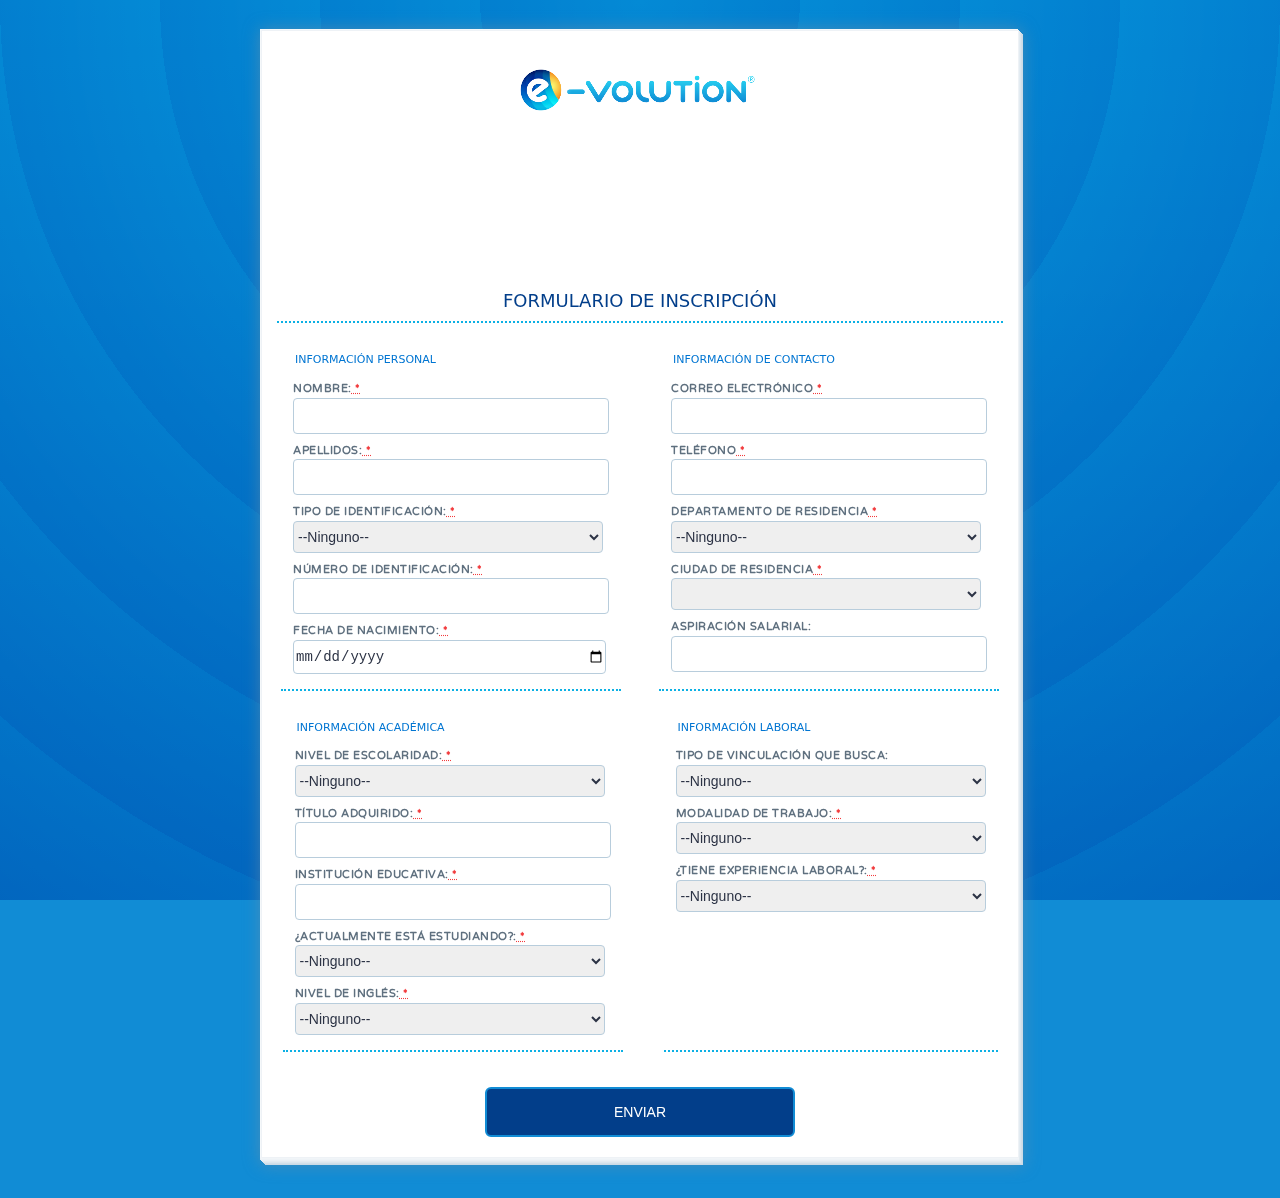
<file: public/index.html>
<!DOCTYPE html>
<html lang="es">
<head>
    <meta charset="UTF-8">
    <meta http-equiv="X-UA-Compatible" content="IE=edge">
    <meta name="viewport" content="width=device-width, initial-scale=1">
    <META HTTP-EQUIV="Content-type" CONTENT="text/html; charset=UTF-8">
    <link rel="preconnect" href="https://fonts.googleapis.com"><link rel="preconnect" href="https://fonts.gstatic.com" crossorigin><link href="https://fonts.googleapis.com/css2?family=Varela+Round&display=swap" rel="stylesheet">
    <link rel="stylesheet" href="leadform.css">
    <link rel="shortcut icon" href="https://www.e-volution.co/wp-content/themes/yootheme/cache/evo-favicon-540-d0a4e1f9.png" type="image/x-icon">
    <title>Formulario inscripción</title>
</head>
<body>
    <div class="fondo-azul">
        <form id="form" action="https://webto.salesforce.com/servlet/servlet.WebToLead?encoding=UTF-8" method="POST" >
            <h1><img class="img-sf" src="logo-evo.png" alt="Logo Salesforce"></h1>
            <h3>¿Quieres hacer parte de esta nueva oportunidad?</h3>
            <div id="formulario">
                <h2 id="titulo-form">Formulario de inscripción</h2>
                <input id="oid" type=hidden name="oid" value="00DDn000004Lt5Y">
                <input id="retURL" type=hidden name="retURL" value="https://www.e-volution.co/es/somos-diseno-desarrollo-tecnologia/">
                <select id="recordType"name="recordType" class="check">
                    <option id="tipoRegistro-Id" value=""></option>
                </select>  
                <input  id="00NDn00000FTSmW" name="00NDn00000FTSmW" type="checkbox" value="1" checked class="check"/>
                <select  id="lead_source" name="lead_source">
                    <option value="">--Elija una Opción--</option>
                    <option value="Web" selected = "true">Web</option>
                    <option value="Other">Other</option>
                </select>
                <input  id="company" maxlength="40" name="company" size="20" type="text" value="E-volution" class="check"/>
                <select  id="Campaign_ID" name="Campaign_ID" class="check">
                    <option id="campania-Id" value=""></option>
                </select>
                <section class="seccion-1">
                    <fieldset>
                        <legend>Información Personal</legend>
                        <label for="first_name">Nombre:<abbr title="Requerido" aria-label="Requerido"> * </abbr></label>
                        <br>
                        <input  id="first_name" maxlength="40" name="first_name" size="20" type="text"  required/><br>
                
                        <label for="last_name">Apellidos:<abbr title="Requerido" aria-label="Requerido"> * </abbr></label>
                        <br>
                        <input  id="last_name" maxlength="80" name="last_name" size="20" type="text"  required/><br>
            
                        <label for="00NDn00000FTR2t">Tipo de Identificación:<abbr title="Requerido" aria-label="Requerido"> * </abbr></label>
                        <br>
                        <select  id="00NDn00000FTR2t" name="00NDn00000FTR2t" title="Tipo de Identificación" required>
                            <option value="">--Ninguno--</option>
                            <option value="Tarjeta de Identidad">Tarjeta de Identidad</option>
                            <option value="Cédula de Ciudadanía">Cédula de Ciudadanía</option>
                            <option value="Cédula de Extranjería">Cédula de Extranjería</option>
                        </select><br>
            
                        <label for="00NDn00000FTR2y">Número de Identificación:<abbr title="Requerido" aria-label="Requerido"> * </abbr></label>
                        <br>
                        <input  id="00NDn00000FTR2y" maxlength="20" name="00NDn00000FTR2y" size="20" type="number" required/><br>
            
                        <label for="fecha-nacimiento">Fecha de nacimiento:<abbr title="Requerido" aria-label="Requerido"> * </abbr></label>
                        <br>
                        <input id="fecha-nacimiento" type="date" class="fecha-elegida" required>

                        <span class="dateInput dateOnlyInput">
                            <input  id="00NDn00000FTTBH" name="00NDn00000FTTBH" size="12" type="text" class="check"/>
                        </span><br>
                        

                    </fieldset>
                    <fieldset>
                        <legend>Información de contacto</legend>
                        <label for="email">Correo electrónico<abbr title="Requerido" aria-label="Requerido"> * </abbr></label>
                        <br>
                        <input  id="email" maxlength="80" name="email" size="20" type="email" required/><br>
            
                        <label for="phone">Teléfono<abbr title="Requerido" aria-label="Requerido"> * </abbr></label>
                        <br>
                        <input  id="phone" maxlength="40" name="phone" size="20" type="tel" onkeypress="return (event.charCode >= 48 && event.charCode <= 57)" required/><br>
                
                        <label for="00NDn00000FTrRm">Departamento de residencia<abbr title="Requerido" aria-label="Requerido"> * </abbr></label>
                        <br>
                        <select  id="00NDn00000FTrRm" name="00NDn00000FTrRm" title="Departamento de residencia" required onchange="cargarCiudades();">
                            <option value="">--Ninguno--</option>
                            <option value="Amazonas">Amazonas</option>
                            <option value="Antioquia">Antioquia</option>
                            <option value="Arauca">Arauca</option>
                            <option value="Atlántico">Atlántico</option>
                            <option value="Bogotá D.C.">Bogotá D.C.</option>
                            <option value="Bolívar">Bolívar</option>
                            <option value="Boyacá">Boyacá</option>
                            <option value="Caldas">Caldas</option>
                            <option value="Caquetá">Caquetá</option>
                            <option value="Casanare">Casanare</option>
                            <option value="Cauca">Cauca</option>
                            <option value="Cesar">Cesar</option>
                            <option value="Chocó">Chocó</option>
                            <option value="Córdoba">Córdoba</option>
                            <option value="Cundinamarca">Cundinamarca</option>
                            <option value="Guainía">Guainía</option>
                            <option value="Guaviare">Guaviare</option>
                            <option value="Huila">Huila</option>
                            <option value="La Guajira">La Guajira</option>
                            <option value="Magdalena">Magdalena</option>
                            <option value="Meta">Meta</option>
                            <option value="Nariño">Nariño</option>
                            <option value="Norte de Santander">Norte de Santander</option>
                            <option value="Putumayo">Putumayo</option>
                            <option value="Quindío">Quindío</option>
                            <option value="Risaralda">Risaralda</option>
                            <option value="San Andrés y Providencia">San Andrés y Providencia</option>
                            <option value="Santander">Santander</option>
                            <option value="Sucre">Sucre</option>
                            <option value="Tolima">Tolima</option>
                            <option value="Valle del Cauca">Valle del Cauca</option>
                            <option value="Vaupés">Vaupés</option>
                            <option value="Vichada">Vichada</option>
                        </select><br>
                            
                
                        <label for="00NDn00000FUJYt">Ciudad de residencia<abbr title="Requerido" aria-label="Requerido"> * </abbr></label>
                        <br>
                        <select name="00NDn00000FUJYt" id="00NDn00000FUJYt" required title="Ciudad de residencia">
                            
                        </select><br>
                        <label for="00NDn00000J9CQa">Aspiración Salarial:</label>
                        <br>
                        <input  id="00NDn00000J9CQa" maxlength="20" name="00NDn00000J9CQa" size="20" type="number" /><br>

                    </fieldset>
                </section>
                <section class="seccion-2">
                    <fieldset>
                        <legend>Información académica</legend>
                        <label for="00NDn00000FTSEH">Nivel de escolaridad:<abbr title="Requerido" aria-label="Requerido"> * </abbr></label>
                        <br>
                        <select  id="00NDn00000FTSEH" name="00NDn00000FTSEH" title="Nivel de escolaridad" required>
                            <option value="">--Ninguno--</option>
                            <option value="Bachiller">Bachiller</option>
                            <option value="Técnico">Técnico</option>
                            <option value="Tecnólogo">Tecnólogo</option>
                            <option value="Profesional">Profesional</option>
                            <option value="Especialización">Especialización</option>
                            <option value="Maestría">Maestría</option>
                            <option value="Doctorado">Doctorado</option>
                        </select><br>
            
                        <label for="00NDn00000FTSEb">Título adquirido:<abbr title="Requerido" aria-label="Requerido"> * </abbr></label>
                        <br>
                        <input  id="00NDn00000FTSEb" maxlength="80" name="00NDn00000FTSEb" size="20" type="text" required/><br>
            
                        <label for="00NDn00000FTSHV">Institución Educativa:<abbr title="Requerido" aria-label="Requerido"> * </abbr></label>
                        <br>
                        <input  id="00NDn00000FTSHV" maxlength="80" name="00NDn00000FTSHV" size="20" type="text" required/><br>
            
                        <label for="00NDn00000FTTMv">¿Actualmente está estudiando?:<abbr title="Requerido" aria-label="Requerido"> * </abbr></label>
                        <br>
                        <select  id="00NDn00000FTTMv" name="00NDn00000FTTMv" title="¿Actualmente está estudiando?" required onchange="mostrarEducActual();">
                            <option value="">--Ninguno--</option>
                            <option value="SI">SI</option>
                            <option value="No">No</option>
                        </select><br>

                        <div id="titulo-aspira">
                            <label for="00NDn00000FTTR8">Título al que aspira:<abbr title="Requerido" aria-label="Requerido"> * </abbr></label>
                            <br>
                            <input  id="00NDn00000FTTR8" maxlength="255" name="00NDn00000FTTR8" size="20" type="text" class="campo-requerido"/><br>
                        
                            <label for="00NDn00000FTd1C">Institución educativa actual:<abbr title="Requerido" aria-label="Requerido"> * </abbr></label>
                            <br>
                            <input  id="00NDn00000FTd1C" maxlength="255" name="00NDn00000FTd1C" size="20" type="text" class="campo-requerido"/><br>
                
                            <label for="00NDn00000FTTRD">Nivel actual:<abbr title="Requerido" aria-label="Requerido"> * </abbr></label>
                            <br>
                            <select  id="00NDn00000FTTRD" name="00NDn00000FTTRD" title="Nivel actual" class="campo-requerido">
                                <option value="">--Ninguno--</option>
                                <option value="1">1</option>
                                <option value="2">2</option>
                                <option value="3">3</option>
                                <option value="4">4</option>
                                <option value="5">5</option>
                                <option value="6">6</option>
                                <option value="7">7</option>
                                <option value="8">8</option>
                                <option value="9">9</option>
                                <option value="10">10</option>
                            </select><br>
                        </div>
            
                        <label for="00NDn00000FTTZx">Nivel de inglés:<abbr title="Requerido" aria-label="Requerido"> * </abbr></label>
                        <br>
                        <select  id="00NDn00000FTTZx" name="00NDn00000FTTZx" title="Nivel de inglés" required>
                            <option value="">--Ninguno--</option>
                            <option value="A1">A1</option>
                            <option value="A2">A2</option>
                            <option value="B1">B1</option>
                            <option value="B2">B2</option>
                            <option value="C1">C1</option>
                            <option value="C2">C2</option>
                        </select><br>
                    </fieldset>
                    <fieldset>
                        <legend>Información laboral</legend>

                        <label for="00NDn00000J9CY6">Tipo de vinculación que busca:</label>
                        <br>
                        <select  id="00NDn00000J9CY6" name="00NDn00000J9CY6" title="Tipo de vinculación que busca">
                            <option value="">--Ninguno--</option>
                            <option value="Freelance">Freelance</option>
                            <option value="Tiempo completo">Tiempo completo</option>
                            <option value="Medio tiempo">Medio tiempo</option>
                        </select><br>
                            
                        <label for="00NDn00000J9CcY">Modalidad de trabajo:<abbr title="Requerido" aria-label="Requerido"> * </abbr></label>
                        <br>
                        <select  id="00NDn00000J9CcY" name="00NDn00000J9CcY" title="Modalidad de trabajo" required>
                            <option value="">--Ninguno--</option>
                            <option value="Presencial">Presencial</option>
                            <option value="Virtual">Virtual</option>
                            <option value="Híbrido">Híbrido</option>
                        </select><br>
                        
                        <label for="00NDn00000FTTja">¿Tiene experiencia laboral?:<abbr title="Requerido" aria-label="Requerido"> * </abbr></label>
                        <br>
                        <select  id="00NDn00000FTTja" name="00NDn00000FTTja" title="¿Tiene experiencia laboral?" onchange="mostrarExpLaboral();" required>
                            <option value="">--Ninguno--</option>
                            <option value="SI">SI</option>
                            <option value="No">No</option>
                        </select><br>
                        <div id="experiencia-laboral">
                            <label for="00NDn00000FTTsi">Nombre de la empresa:</label>
                            <br>
                            <input  id="00NDn00000FTTsi" maxlength="255" name="00NDn00000FTTsi" size="20" type="text" class="limpia-campos"/><br>
                        
                            <label for="title">Cargo:</label>
                            <br>
                            <input  id="title" maxlength="255" name="title" size="20" type="text" class="limpia-campos"/><br>
                
                            <label for="00NDn00000FTTtg">Jefe inmediato:</label>
                            <br>
                            <input  id="00NDn00000FTTtg" maxlength="255" name="00NDn00000FTTtg" size="20" type="text" onkeypress="return ((event.charCode == 32) || (event.charCode == 209) || (event.charCode == 241) || (event.charCode >= 65 && event.charCode <= 90) || (event.charCode >= 97 && event.charCode <= 122))" class="limpia-campos"/><br>
                
                            <label for="fecha-inicio">Fecha de inicio:</label>
                            <br>
                            <input id="fecha-inicio" type="date"  class="fecha-elegida limpia-campos">
                            <span class="dateInput dateOnlyInput">
                                <input  id="00NDn00000FTUFZ" name="00NDn00000FTUFZ" size="12" type="text" class="check limpia-campos" />
                            </span><br>
                
                            <label for="fecha-finalizacion">Fecha de finalización:</label>
                            <br>
                            <input id="fecha-finalizacion" type="date" class="fecha-elegida limpia-campos" >

                            <span class="dateInput dateOnlyInput">
                                <input  id="00NDn00000FTUJw" name="00NDn00000FTUJw" size="12" type="text" class="check limpia-campos"/>
                            </span><br>

                            <label for="00NDn00000FTTsx">Nombre de la empresa:</label>
                            <br>
                            <input  id="00NDn00000FTTsx" maxlength="255" name="00NDn00000FTTsx" size="20" type="text" class="limpia-campos"/><br>
                    
                            <label for="00NDn00000FTTtb">Cargo:</label>
                            <br>
                            <input  id="00NDn00000FTTtb" maxlength="255" name="00NDn00000FTTtb" size="20" type="text" class="limpia-campos"/><br>
                            
                            <label for="00NDn00000FTU75">Jefe inmediato:</label>
                            <br>
                            <input  id="00NDn00000FTU75" maxlength="255" name="00NDn00000FTU75" size="20" type="text" onkeypress="return ((event.charCode == 32) || (event.charCode == 209) || (event.charCode == 241) || (event.charCode >= 65 && event.charCode <= 90) || (event.charCode >= 97 && event.charCode <= 122))" class="limpia-campos"/><br>
                    
                            <label for="fecha-inicio2">Fecha de inicio:</label>
                            <br>
                            <input id="fecha-inicio2" type="date" class="fecha-elegida limpia-campos">
                            <span class="dateInput dateOnlyInput">
                                <input  id="00NDn00000FTUJr" name="00NDn00000FTUJr" size="12" type="text" class="check limpia-campos"/>
                            </span><br>
                    
                            <label for="fecha-finalizacion2">Fecha de finalización: </label>
                            <br>
                            <input id="fecha-finalizacion2" type="date" class="fecha-elegida limpia-campos">
                            <span class="dateInput dateOnlyInput">
                                <input  id="00NDn00000FTUK6" name="00NDn00000FTUK6" size="12" type="text" class="check limpia-campos"/>
                            </span><br>
                        </div>
                        <br>
                        <!--
                        <label for="archivo">Adjuntar hoja de vida</label>
                        <input class= "archivo-hv" id = "archivo"  name="archivo" type="file" accept=".pdf" onchange="archivoTexto();">
                        <input id="00NDn00000J9QXX" name="00NDn00000J9QXX" type="text" class="check">
                        -->

                    </fieldset>
                </section>
                <div class="area-boton">
                    <!--<button id="submit-button" name="submit" class="boton-enviar" type="button">Enviar</button>
                    <input id="submit-button" class="boton-enviar" type="submit" name="submit" value="Enviar">
                    <button type="button" id="submit-button" onclick="postLeadToSFDC()" class="boton-enviar">Enviar</button>-->
                    <input  class="boton-enviar" type="submit" name="submit" value="Enviar" >
                </div>
            </div>
        </form>
    </div>
    <script>
        const queryString = window.location.search;
        const urlParams = new URLSearchParams(queryString);
        const product = urlParams.get('campain');
        document.getElementById("campania-Id").value = product;

        const tipo = urlParams.get('tipo');
        let tipoRegistro;
      
        switch (tipo){
            case '1':
                tipoRegistro = '012Dn0000005rYg';
                break;
                
            case '2':
                tipoRegistro = '012Dn0000006KNB';
                break;
        }
        document.getElementById("tipoRegistro-Id").value = tipoRegistro;
    </script>
    <script src="leadform.js"></script>   

</body>
</html>
</file>
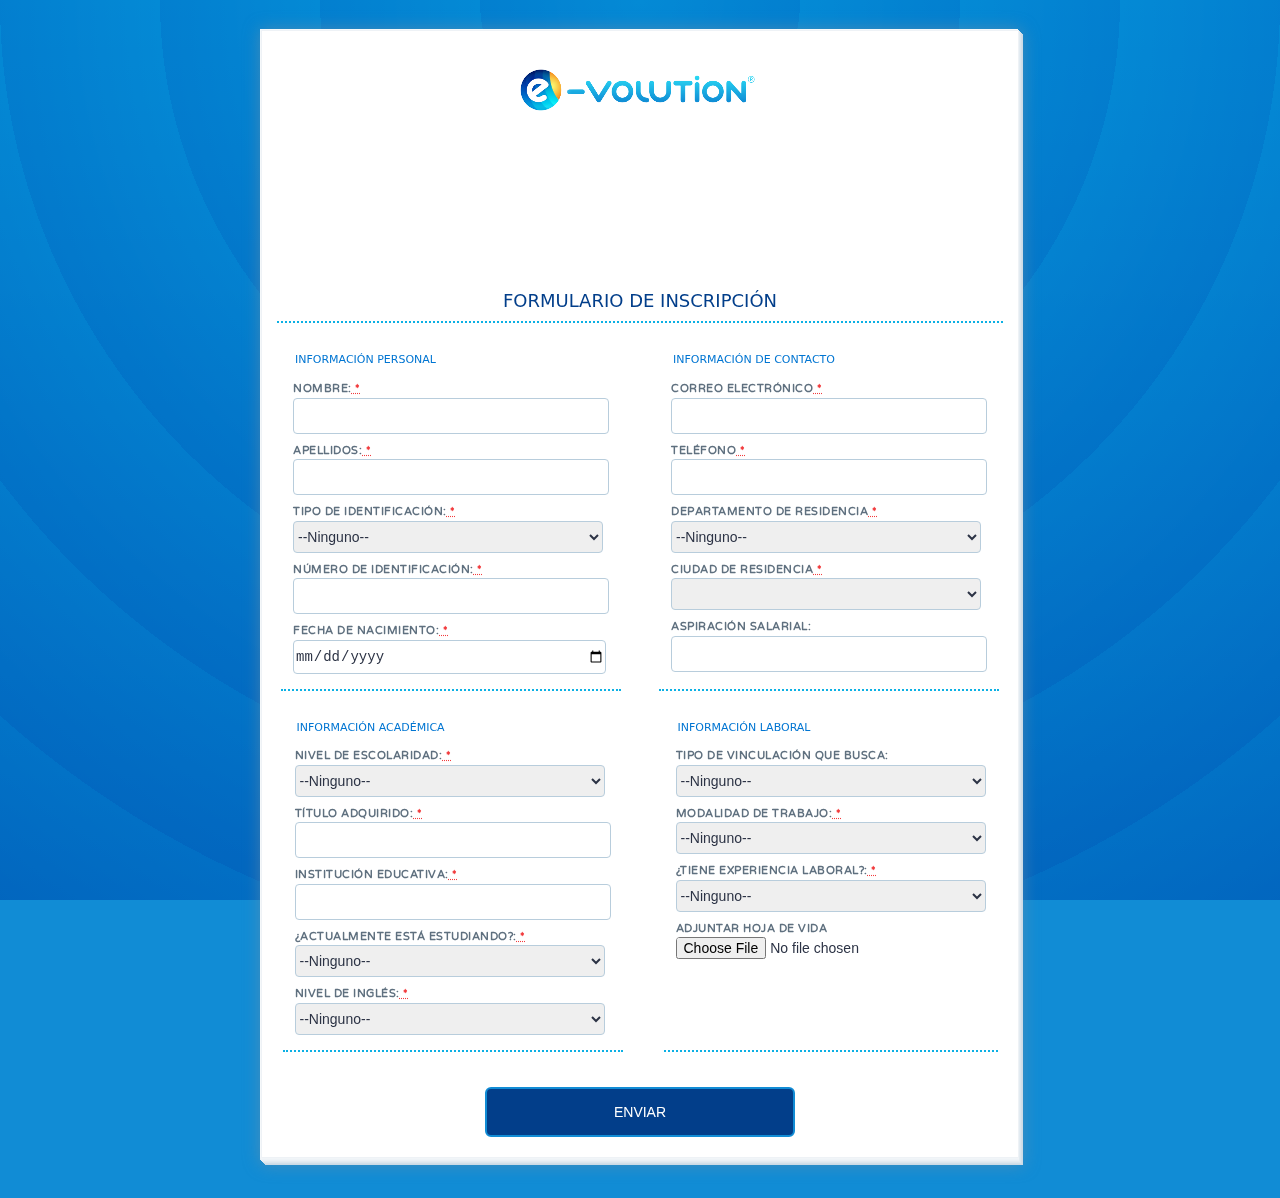
<file: leadform.html>
<!DOCTYPE html>
<html lang="es">
<head>
    <meta charset="UTF-8">
    <meta http-equiv="X-UA-Compatible" content="IE=edge">
    <meta name="viewport" content="width=device-width, initial-scale=1">
    <META HTTP-EQUIV="Content-type" CONTENT="text/html; charset=UTF-8">
    <link rel="preconnect" href="https://fonts.googleapis.com"><link rel="preconnect" href="https://fonts.gstatic.com" crossorigin><link href="https://fonts.googleapis.com/css2?family=Varela+Round&display=swap" rel="stylesheet">
    <link rel="stylesheet" href="leadform.css">
    <link rel="shortcut icon" href="https://www.e-volution.co/wp-content/themes/yootheme/cache/evo-favicon-540-d0a4e1f9.png" type="image/x-icon">
    <title>Formulario inscripción</title>
</head>
<body>
    <div class="fondo-azul">
        
        <form action="https://webto.salesforce.com/servlet/servlet.WebToLead?encoding=UTF-8" method="POST" >
            <h1><img class="img-sf" src="logo-evo.png" alt="Logo Salesforce"></h1>
            <h3>¿Quieres hacer parte de esta nueva oportunidad?</h3>
            <div id="formulario">
                <h2 id="titulo-form">Formulario de inscripción</h2>
                <input id="oid" type=hidden name="oid" value="00DDn000004Lt5Y">
                <input id="retURL" type=hidden name="retURL" value="https://www.e-volution.co/es/somos-diseno-desarrollo-tecnologia/">  
                <input  id="00NDn00000FTSmW" name="00NDn00000FTSmW" type="checkbox" value="1" checked class="check"/>
                <select  id="recordType" name="recordType" class="check">
                    <option id=“tipoRegistro-Id" value=""></option>
                </select>
                <select  id="lead_source" name="lead_source">
                    <option value="">--Elija una Opción--</option>
                    <option value="Web" selected = "true">Web</option>
                    <option value="Other">Other</option>
                </select>
                <input  id="company" maxlength="40" name="company" size="20" type="text" value="E-volution" class="check"/>
                <select  id="Campaign_ID" name="Campaign_ID" class="check">
                    <option id="campania-Id" value=""></option>
                </select>

            
            <!--  ----------------------------------------------------------------------  -->
            <!--  NOTA: Estos campos son elementos de depuración opcionales. Elimine      -->
            <!--  los comentarios de estas líneas si desea realizar una prueba en el      -->
            <!--  modo de depuración.                                                     -->
            <!--  <input type="hidden" name="debug" value=1>                              -->
            <!--  <input type="hidden" name="debugEmail"                                  -->
            <!--  value="academyevolution2022@gmail.com">                                 -->
            <!--  ----------------------------------------------------------------------  -->
                <section class="seccion-1">
                    <fieldset>
                        <legend>Información Personal</legend>
                        <label for="first_name">Nombre:<abbr title="Requerido" aria-label="Requerido"> * </abbr></label>
                        <br>
                        <input  id="first_name" maxlength="40" name="first_name" size="20" type="text" onkeypress="return ((event.charCode == 32) || (event.charCode == 209) || (event.charCode == 241) || (event.charCode >= 65 && event.charCode <= 90) || (event.charCode >= 97 && event.charCode <= 122))" required/><br>
                
                        <label for="last_name">Apellidos:<abbr title="Requerido" aria-label="Requerido"> * </abbr></label>
                        <br>
                        <input  id="last_name" maxlength="80" name="last_name" size="20" type="text" onkeypress="return ((event.charCode == 32) || (event.charCode == 209) || (event.charCode == 241) || (event.charCode >= 65 && event.charCode <= 90) || (event.charCode >= 97 && event.charCode <= 122))" required/><br>
            
                        <label for="00NDn00000FTR2t">Tipo de Identificación:<abbr title="Requerido" aria-label="Requerido"> * </abbr></label>
                        <br>
                        <select  id="00NDn00000FTR2t" name="00NDn00000FTR2t" title="Tipo de Identificación" required>
                            <option value="">--Ninguno--</option>
                            <option value="Tarjeta de Identidad">Tarjeta de Identidad</option>
                            <option value="Cédula de Ciudadanía">Cédula de Ciudadanía</option>
                            <option value="Cédula de Extranjería">Cédula de Extranjería</option>
                        </select><br>
            
                        <label for="00NDn00000FTR2y">Número de Identificación:<abbr title="Requerido" aria-label="Requerido"> * </abbr></label>
                        <br>
                        <input  id="00NDn00000FTR2y" maxlength="20" name="00NDn00000FTR2y" size="20" type="number" required/><br>
            
                        <label for="fecha-nacimiento">Fecha de nacimiento:<abbr title="Requerido" aria-label="Requerido"> * </abbr></label>
                        <br>
                        <input id="fecha-nacimiento" type="date" class="fecha-elegida" required>

                        <span class="dateInput dateOnlyInput">
                            <input  id="00NDn00000FTTBH" name="00NDn00000FTTBH" size="12" type="text" class="check"/>
                        </span><br>
                        

                    </fieldset>
                    <fieldset>
                        <legend>Información de contacto</legend>
                        <label for="email">Correo electrónico<abbr title="Requerido" aria-label="Requerido"> * </abbr></label>
                        <br>
                        <input  id="email" maxlength="80" name="email" size="20" type="email" required/><br>
            
                        <label for="phone">Teléfono<abbr title="Requerido" aria-label="Requerido"> * </abbr></label>
                        <br>
                        <input  id="phone" maxlength="40" name="phone" size="20" type="tel" onkeypress="return (event.charCode >= 48 && event.charCode <= 57)" required/><br>
                
                        <label for="00NDn00000FTrRm">Departamento de residencia<abbr title="Requerido" aria-label="Requerido"> * </abbr></label>
                        <br>
                        <select  id="00NDn00000FTrRm" name="00NDn00000FTrRm" title="Departamento de residencia" required onchange="cargarCiudades();">
                            <option value="">--Ninguno--</option>
                            <option value="Amazonas">Amazonas</option>
                            <option value="Antioquia">Antioquia</option>
                            <option value="Arauca">Arauca</option>
                            <option value="Atlántico">Atlántico</option>
                            <option value="Bogotá D.C.">Bogotá D.C.</option>
                            <option value="Bolívar">Bolívar</option>
                            <option value="Boyacá">Boyacá</option>
                            <option value="Caldas">Caldas</option>
                            <option value="Caquetá">Caquetá</option>
                            <option value="Casanare">Casanare</option>
                            <option value="Cauca">Cauca</option>
                            <option value="Cesar">Cesar</option>
                            <option value="Chocó">Chocó</option>
                            <option value="Córdoba">Córdoba</option>
                            <option value="Cundinamarca">Cundinamarca</option>
                            <option value="Guainía">Guainía</option>
                            <option value="Guaviare">Guaviare</option>
                            <option value="Huila">Huila</option>
                            <option value="La Guajira">La Guajira</option>
                            <option value="Magdalena">Magdalena</option>
                            <option value="Meta">Meta</option>
                            <option value="Nariño">Nariño</option>
                            <option value="Norte de Santander">Norte de Santander</option>
                            <option value="Putumayo">Putumayo</option>
                            <option value="Quindío">Quindío</option>
                            <option value="Risaralda">Risaralda</option>
                            <option value="San Andrés y Providencia">San Andrés y Providencia</option>
                            <option value="Santander">Santander</option>
                            <option value="Sucre">Sucre</option>
                            <option value="Tolima">Tolima</option>
                            <option value="Valle del Cauca">Valle del Cauca</option>
                            <option value="Vaupés">Vaupés</option>
                            <option value="Vichada">Vichada</option>
                        </select><br>
                            
                
                        <label for="00NDn00000FUJYt">Ciudad de residencia<abbr title="Requerido" aria-label="Requerido"> * </abbr></label>
                        <br>
                        <select name="00NDn00000FUJYt" id="00NDn00000FUJYt" required title="Ciudad de residencia">
                            
                        </select><br>
                        <label for="00NDn00000J9CQa">Aspiración Salarial:</label>
                        <br>
                        <input  id="00NDn00000J9CQa" maxlength="20" name="00NDn00000J9CQa" size="20" type="number" /><br>

                    </fieldset>
                </section>
                <section class="seccion-2">
                    <fieldset>
                        <legend>Información académica</legend>
                        <label for="00NDn00000FTSEH">Nivel de escolaridad:<abbr title="Requerido" aria-label="Requerido"> * </abbr></label>
                        <br>
                        <select  id="00NDn00000FTSEH" name="00NDn00000FTSEH" title="Nivel de escolaridad" required>
                            <option value="">--Ninguno--</option>
                            <option value="Bachiller">Bachiller</option>
                            <option value="Técnico">Técnico</option>
                            <option value="Tecnólogo">Tecnólogo</option>
                            <option value="Profesional">Profesional</option>
                            <option value="Especialización">Especialización</option>
                            <option value="Maestría">Maestría</option>
                            <option value="Doctorado">Doctorado</option>
                        </select><br>
            
                        <label for="00NDn00000FTSEb">Título adquirido:<abbr title="Requerido" aria-label="Requerido"> * </abbr></label>
                        <br>
                        <input  id="00NDn00000FTSEb" maxlength="80" name="00NDn00000FTSEb" size="20" type="text" required/><br>
            
                        <label for="00NDn00000FTSHV">Institución Educativa:<abbr title="Requerido" aria-label="Requerido"> * </abbr></label>
                        <br>
                        <input  id="00NDn00000FTSHV" maxlength="80" name="00NDn00000FTSHV" size="20" type="text" required/><br>
            
                        <label for="00NDn00000FTTMv">¿Actualmente está estudiando?:<abbr title="Requerido" aria-label="Requerido"> * </abbr></label>
                        <br>
                        <select  id="00NDn00000FTTMv" name="00NDn00000FTTMv" title="¿Actualmente está estudiando?" required onchange="mostrarEducActual();">
                            <option value="">--Ninguno--</option>
                            <option value="SI">SI</option>
                            <option value="No">No</option>
                        </select><br>

                        <div id="titulo-aspira">
                            <label for="00NDn00000FTTR8">Título al que aspira:<abbr title="Requerido" aria-label="Requerido"> * </abbr></label>
                            <br>
                            <input  id="00NDn00000FTTR8" maxlength="255" name="00NDn00000FTTR8" size="20" type="text" class="campo-requerido"/><br>
                        
                            <label for="00NDn00000FTd1C">Institución educativa actual:<abbr title="Requerido" aria-label="Requerido"> * </abbr></label>
                            <br>
                            <input  id="00NDn00000FTd1C" maxlength="255" name="00NDn00000FTd1C" size="20" type="text" class="campo-requerido"/><br>
                
                            <label for="00NDn00000FTTRD">Nivel actual:<abbr title="Requerido" aria-label="Requerido"> * </abbr></label>
                            <br>
                            <select  id="00NDn00000FTTRD" name="00NDn00000FTTRD" title="Nivel actual" class="campo-requerido">
                                <option value="">--Ninguno--</option>
                                <option value="1">1</option>
                                <option value="2">2</option>
                                <option value="3">3</option>
                                <option value="4">4</option>
                                <option value="5">5</option>
                                <option value="6">6</option>
                                <option value="7">7</option>
                                <option value="8">8</option>
                                <option value="9">9</option>
                                <option value="10">10</option>
                            </select><br>
                        </div>
            
                        <label for="00NDn00000FTTZx">Nivel de inglés:<abbr title="Requerido" aria-label="Requerido"> * </abbr></label>
                        <br>
                        <select  id="00NDn00000FTTZx" name="00NDn00000FTTZx" title="Nivel de inglés" required>
                            <option value="">--Ninguno--</option>
                            <option value="A1">A1</option>
                            <option value="A2">A2</option>
                            <option value="B1">B1</option>
                            <option value="B2">B2</option>
                            <option value="C1">C1</option>
                            <option value="C2">C2</option>
                        </select><br>
                    </fieldset>
                    <fieldset>
                        <legend>Información laboral</legend>

                        <label for="00NDn00000J9CY6">Tipo de vinculación que busca:</label>
                        <br>
                        <select  id="00NDn00000J9CY6" name="00NDn00000J9CY6" title="Tipo de vinculación que busca">
                            <option value="">--Ninguno--</option>
                            <option value="Freelance">Freelance</option>
                            <option value="Tiempo completo">Tiempo completo</option>
                            <option value="Medio tiempo">Medio tiempo</option>
                        </select><br>
                            
                        <label for="00NDn00000J9CcY">Modalidad de trabajo:<abbr title="Requerido" aria-label="Requerido"> * </abbr></label>
                        <br>
                        <select  id="00NDn00000J9CcY" name="00NDn00000J9CcY" title="Modalidad de trabajo" required>
                            <option value="">--Ninguno--</option>
                            <option value="Presencial">Presencial</option>
                            <option value="Virtual">Virtual</option>
                            <option value="Híbrido">Híbrido</option>
                        </select><br>
                        
                        <label for="00NDn00000FTTja">¿Tiene experiencia laboral?:<abbr title="Requerido" aria-label="Requerido"> * </abbr></label>
                        <br>
                        <select  id="00NDn00000FTTja" name="00NDn00000FTTja" title="¿Tiene experiencia laboral?" onchange="mostrarExpLaboral();" required>
                            <option value="">--Ninguno--</option>
                            <option value="SI">SI</option>
                            <option value="No">No</option>
                        </select><br>
                        <div id="experiencia-laboral">
                            <label for="00NDn00000FTTsi">Nombre de la empresa:</label>
                            <br>
                            <input  id="00NDn00000FTTsi" maxlength="255" name="00NDn00000FTTsi" size="20" type="text" class="limpia-campos"/><br>
                        
                            <label for="title">Cargo:</label>
                            <br>
                            <input  id="title" maxlength="255" name="title" size="20" type="text" class="limpia-campos"/><br>
                
                            <label for="00NDn00000FTTtg">Jefe inmediato:</label>
                            <br>
                            <input  id="00NDn00000FTTtg" maxlength="255" name="00NDn00000FTTtg" size="20" type="text" oonkeypress="return ((event.charCode == 32) || (event.charCode == 209) || (event.charCode == 241) || (event.charCode >= 65 && event.charCode <= 90) || (event.charCode >= 97 && event.charCode <= 122))" class="limpia-campos"/><br>
                
                            <label for="fecha-inicio">Fecha de inicio:</label>
                            <br>
                            <input id="fecha-inicio" type="date"  class="fecha-elegida limpia-campos">
                            <span class="dateInput dateOnlyInput">
                                <input  id="00NDn00000FTUFZ" name="00NDn00000FTUFZ" size="12" type="text" class="check limpia-campos" />
                            </span><br>
                
                            <label for="fecha-finalizacion">Fecha de finalización:</label>
                            <br>
                            <input id="fecha-finalizacion" type="date" class="fecha-elegida limpia-campos" >

                            <span class="dateInput dateOnlyInput">
                                <input  id="00NDn00000FTUJw" name="00NDn00000FTUJw" size="12" type="text" class="check limpia-campos"/>
                            </span><br>

                            <label for="00NDn00000FTTsx">Nombre de la empresa:</label>
                            <br>
                            <input  id="00NDn00000FTTsx" maxlength="255" name="00NDn00000FTTsx" size="20" type="text" class="limpia-campos"/><br>
                    
                            <label for="00NDn00000FTTtb">Cargo:</label>
                            <br>
                            <input  id="00NDn00000FTTtb" maxlength="255" name="00NDn00000FTTtb" size="20" type="text" class="limpia-campos"/><br>
                            
                            <label for="00NDn00000FTU75">Jefe inmediato:</label>
                            <br>
                            <input  id="00NDn00000FTU75" maxlength="255" name="00NDn00000FTU75" size="20" type="text" onkeypress="return ((event.charCode == 32) || (event.charCode == 209) || (event.charCode == 241) || (event.charCode >= 65 && event.charCode <= 90) || (event.charCode >= 97 && event.charCode <= 122))" class="limpia-campos"/><br>
                    
                            <label for="fecha-inicio2">Fecha de inicio:</label>
                            <br>
                            <input id="fecha-inicio2" type="date" class="fecha-elegida limpia-campos">
                            <span class="dateInput dateOnlyInput">
                                <input  id="00NDn00000FTUJr" name="00NDn00000FTUJr" size="12" type="text" class="check limpia-campos"/>
                            </span><br>
                    
                            <label for="fecha-finalizacion2">Fecha de finalización: </label>
                            <br>
                            <input id="fecha-finalizacion2" type="date" class="fecha-elegida limpia-campos">
                            <span class="dateInput dateOnlyInput">
                                <input  id="00NDn00000FTUK6" name="00NDn00000FTUK6" size="12" type="text" class="check limpia-campos"/>
                            </span><br>
                        </div>
                        <label for="archivo">Adjuntar hoja de vida</label>
                        <br>
                        <input class= "archivo-hv" id = "archivo" type="file" accept=".pdf" onchange="archivoTexto();">
                        <input id="00NDn00000J9QXX" name="00NDn00000J9QXX" type="text" class="check">
                    </fieldset>
                </section>
                <div class="area-boton">
                    <!--<button id="submit-button" name="submit" class="boton-enviar" type="button">Enviar</button>
                    <input id="submit-button" class="boton-enviar" type="submit" name="submit" value="Enviar">
                    <button type="button" id="submit-button" onclick="postLeadToSFDC()" class="boton-enviar">Enviar</button>-->
                    <input  class="boton-enviar" type="submit" name="submit" value="Enviar" onclick="sendEmail();">
                </div>
            </div>
        </form>
    </div>
        <script>
            const queryString = window.location.search;

            const urlParams = new URLSearchParams(queryString);

            const product = urlParams.get('campain');

            document.getElementById("campania-Id").setAttribute('value',product);

            const tipo = urlParams.get('tipo');
            console.log(tipo);
            const primerId='';
            switch (tipo){
                case '1':
                    console.log('registro de salesforce');
                    primerId = '012Dn0000005rYgIAI';
                    break;
                    
                case '2':
                    console.log('registro de evo');
                    primerId = '012Dn0000006KNBIA2';
                    break;
            }
            document.getElementById("tipoRegistro-Id").setAttribute('value', primerId);

        </script>
        <script src="leadform.js"></script>
        
</body>
</html>
</file>
<file: public/leadform.css>
body{
    font-family: 'Silka', 'Helvetica Neue', system-ui, -apple-system;
    margin: 0px;
}

abbr{
    color:#f23a3c;
}

fieldset{
    border: none;
}

fieldset, #titulo-form{
    border-bottom: 2px dotted #0CB0E4;
}

form{
    background-color: #FFFFFF;
    filter: drop-shadow(-1px -1px #F5F8FA) drop-shadow(0 1px #F1F5F8) drop-shadow(0 1px #EEF3F7) drop-shadow(0 1px #EAF0F5) drop-shadow(1px 1px #E3EBF1) drop-shadow(1px 1px #DCE6EE) drop-shadow(1px 1px #D1DFE9) drop-shadow(1px 1px #CDDBE6) drop-shadow(0px 0px 8px rgba(128, 145, 160, 0.5));
    border: 1px solid #EEF2F6;
    margin: 20px auto;
}


h3{
    background: url("https://www.e-volution.co/wp-content/themes/yootheme/css/images/polygons-title.svg");
    -webkit-background-clip: text;
    -webkit-text-fill-color: transparent;
    background-size: contain;
    font-size: 22px;
    font-weight: 300;
}

h1, h2, h3{
    text-align: center;
}

input, select{
    border: 1px solid #b8cddc;
    color: #2c3345;
    font-size: 14px;
    border-radius: 4px;
    width: 100%;
    height: 32px;
    margin-bottom: 5px;
}

label{
    color: #5F707F;
    font-family: 'Varela Round', sans-serif;
    font-size: 11px;
    font-weight: 600;
    letter-spacing: 0.5px;
    line-height: 1.5;
}

legend{
    color: #0075d2;
    font-size: 11px;
    font-weight: 500;
    margin-bottom: 5px;
}

.archivo-hv{
    border: none;
}

.area-boton{
    display: flex;
    justify-content: center;
}

.boton-enviar, legend, label, h2{
    text-transform: uppercase;
}

.boton-enviar{
    background: #023E8A;
    border: 2px solid #118CD5;
    cursor: pointer;
    border-radius: 6px;
    height: 50px;
    margin: 20px;
}

.fondo-azul{
    background-image: repeating-radial-gradient(circle at top center, transparent 0, rgba(12, 176, 228, .25) 160px),
    repeating-linear-gradient(#41FBFF, #1CC8EA);
    background-color: #118CD5;
    background-blend-mode: multiply;
    background-repeat: no-repeat;
    background-attachment: fixed;
    padding: 10px 10px 20px;
}

.boton-enviar{
    color: #FFFFFF;
}

#titulo-aspira, #experiencia-laboral, #lead_source, .check{
    display: none;
}

#titulo-form{
    color: #023E8A;
    font-size: 14px;
    font-weight: 500;
    padding: 10px;
    margin: 15px;
}

@media (min-width: 460px){

}

@media (min-width: 768px){
   
}

@media (min-width: 1279px){
    
    fieldset{
        margin: 15px 0px;
    }
    
    
    form{
        width: 60%;
    }
    
    h3{
        font-size: 34px;
    }

    input, select{
        width: 310px;
    }
    
    
    #titulo-form{
        font-size: 18px;
    }
    
    
    .seccion-1, .seccion-2{
        display: flex;
        justify-content: space-around;
    }
    


    
}
</file>
<file: leadform.css>
body{
    font-family: 'Silka', 'Helvetica Neue', system-ui, -apple-system;
    margin: 0px;
}

abbr{
    color:#f23a3c;
}

fieldset{
    border: none;
}

fieldset, #titulo-form{
    border-bottom: 2px dotted #0CB0E4;
}

form{
    background-color: #FFFFFF;
    filter: drop-shadow(-1px -1px #F5F8FA) drop-shadow(0 1px #F1F5F8) drop-shadow(0 1px #EEF3F7) drop-shadow(0 1px #EAF0F5) drop-shadow(1px 1px #E3EBF1) drop-shadow(1px 1px #DCE6EE) drop-shadow(1px 1px #D1DFE9) drop-shadow(1px 1px #CDDBE6) drop-shadow(0px 0px 8px rgba(128, 145, 160, 0.5));
    border: 1px solid #EEF2F6;
    margin: 20px auto;
}


h3{
    background: url("https://www.e-volution.co/wp-content/themes/yootheme/css/images/polygons-title.svg");
    -webkit-background-clip: text;
    -webkit-text-fill-color: transparent;
    background-size: contain;
    font-size: 22px;
    font-weight: 300;
}

h1, h2, h3{
    text-align: center;
}

input, select{
    border: 1px solid #b8cddc;
    color: #2c3345;
    font-size: 14px;
    border-radius: 4px;
    width: 100%;
    height: 32px;
    margin-bottom: 5px;
}

label{
    color: #5F707F;
    font-family: 'Varela Round', sans-serif;
    font-size: 11px;
    font-weight: 600;
    letter-spacing: 0.5px;
    line-height: 1.5;
}

legend{
    color: #0075d2;
    font-size: 11px;
    font-weight: 500;
    margin-bottom: 5px;
}

.archivo-hv{
    border: none;
}

.area-boton{
    display: flex;
    justify-content: center;
}

.boton-enviar, legend, label, h2{
    text-transform: uppercase;
}

.boton-enviar{
    background: #023E8A;
    border: 2px solid #118CD5;
    cursor: pointer;
    border-radius: 6px;
    height: 50px;
    margin: 20px;
}

.fondo-azul{
    background-image: repeating-radial-gradient(circle at top center, transparent 0, rgba(12, 176, 228, .25) 160px),
    repeating-linear-gradient(#41FBFF, #1CC8EA);
    background-color: #118CD5;
    background-blend-mode: multiply;
    background-repeat: no-repeat;
    background-attachment: fixed;
    padding: 10px 10px 20px;
}

.boton-enviar{
    color: #FFFFFF;
}

#titulo-aspira, #experiencia-laboral, #lead_source, .check{
    display: none;
}

#titulo-form{
    color: #023E8A;
    font-size: 14px;
    font-weight: 500;
    padding: 10px;
    margin: 15px;
}

@media (min-width: 460px){

}

@media (min-width: 768px){
   
}

@media (min-width: 1279px){
    
    fieldset{
        margin: 15px 0px;
    }
    
    
    form{
        width: 60%;
    }
    
    h3{
        font-size: 34px;
    }

    input, select{
        width: 310px;
    }
    
    
    #titulo-form{
        font-size: 18px;
    }
    
    
    .seccion-1, .seccion-2{
        display: flex;
        justify-content: space-around;
    }
    


    
}
</file>
